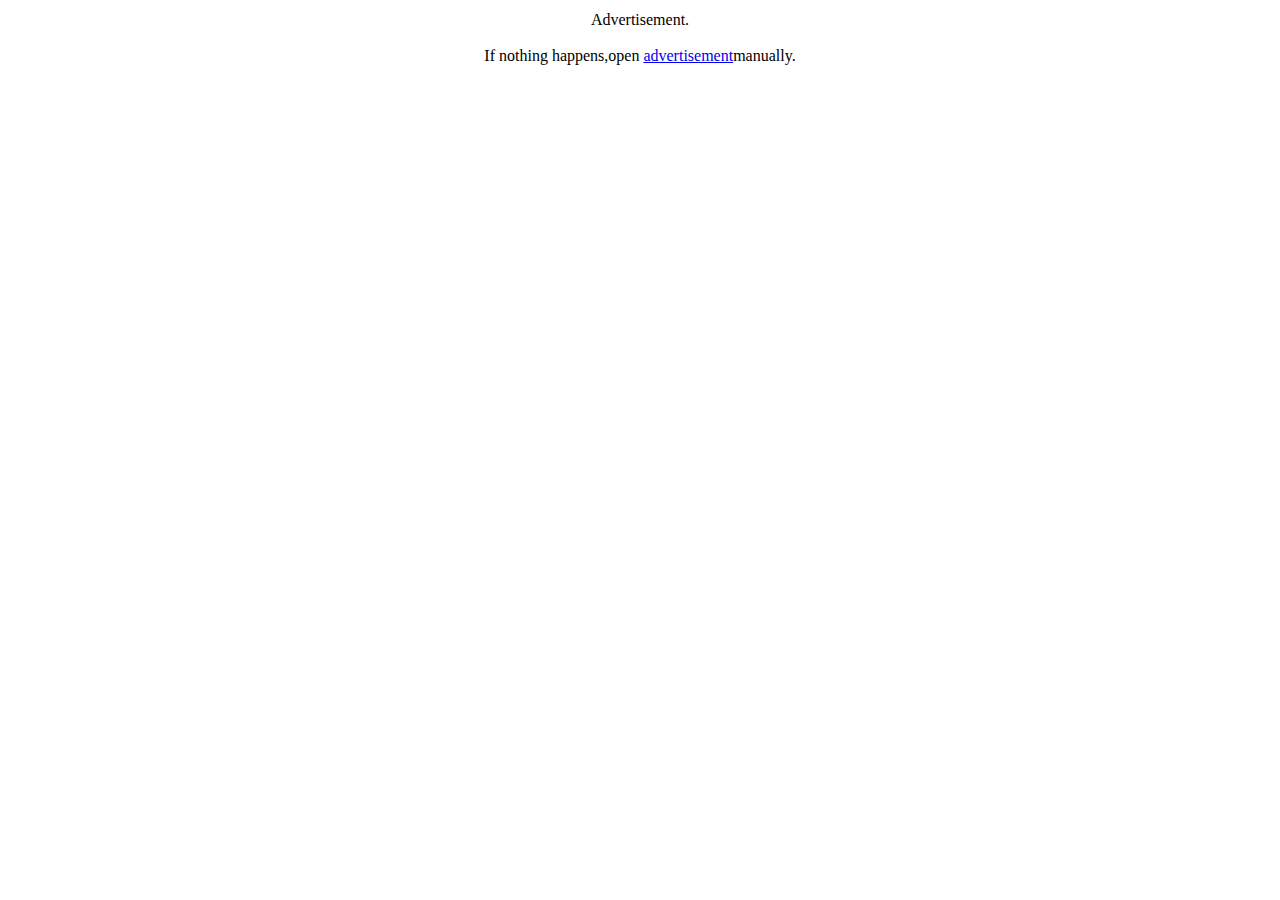
<file: radvert.html>
<!DOCTYPE html><html><head><title>mikrotik hotspot>advertisement</title><meta http-equiv="refresh" content="2;url=$(link-orig)"><meta http-equiv="Content-Type" content="text/html;charset=iso-8859-1"><meta http-equiv="pragma" content="no-cache"><meta http-equiv="expires" content="-1"><style type="text/css"></style><script language="JavaScript"><!-- var popup = '';
function openOrig() {
	if (window.focus) popup.focus();
	location.href = '$(link-orig)';
}
function openAd() {
	location.href = '$(link-redirect)';
}
function openAdvert() {
	if (window.name != 'hotspot_advert') {
		popup = open('$(link-redirect)','hotspot_advert','');
		setTimeout("openOrig()",1000);
		return;
	}
	setTimeout("openAd()",1000);
}
//--></script></head><body onLoad="openAdvert()"><table width="100%" height="100%"><tr><td align="center" valign="middle">Advertisement. <br><br>If nothing happens,open <a href="$(link-redirect)" target="hotspot_advert">advertisement</a>manually. </td></tr></table></body></html>
</file>
